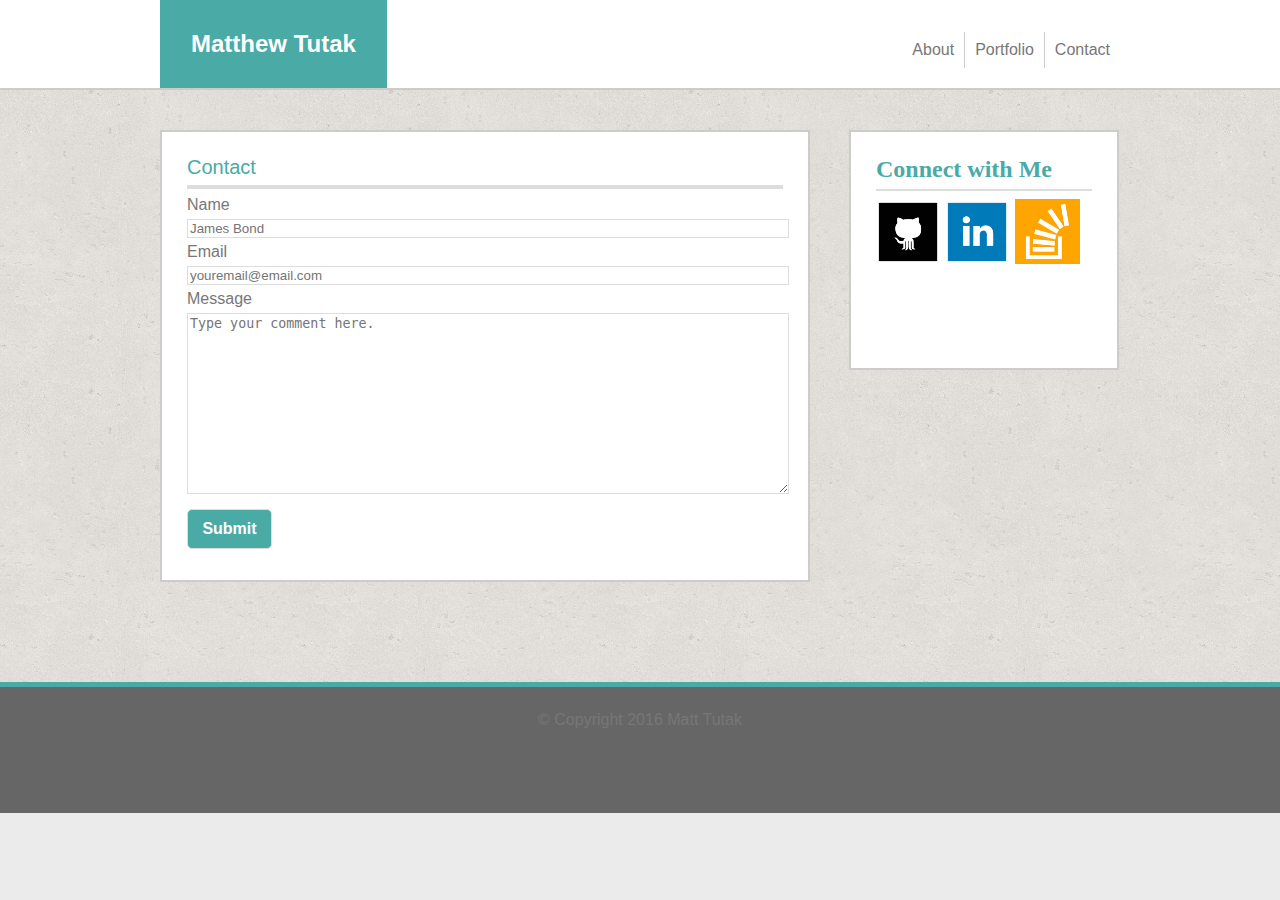
<file: contact.html>
<!DOCTYPE html>
<html>
<head>
	<title>About Tutak</title>
	<!-- getting meta with some meta tags used to describe website content read by browsers and search engines. may marginally help with SEO as well?   -->
	<meta charset="utf-8">
    <meta name="viewport" content="width=device-width, initial-scale=1.0, user-scalable=no">
    <meta http-equiv="x-ua-compatible" content="IE=edge">
    <meta name="description" content="A Portfolio and Bio of Matt Tutak for NU Bootcamp">
    <meta name="author" content="Matthew Tutak">
    <!-- CSS Reset for Cross Browser Compatibility. Is normalize.css a good alternative? Not very familiar with the difference but doesn't seem to wipe everything clean. Considered to keep some browser features and correct bugs HTML5.  -->
    
    <link rel="stylesheet" type="text/css" href="assets/css/reset.css">
    <link rel="stylesheet" type="text/css" href="assets/css/style.css">
     <!-- any font style links - I believe these should be placed before the main style sheet?
    <link href='http://fonts.googleapis.com/css?family=Roboto:400,100,100italic,300,300italic,400italic,500,500italic,700,700italic,900,900italic' rel='stylesheet' type='text/css'> -->
</head>
<body>
<header>
<nav class="pagewrap">
	<h1 id="logo">Matthew Tutak</h1>
	<ol class="topnav">
		<li><a href="contact.html">Contact</a></li> 
		<li><a href="portfolio.html">Portfolio</a></li>
		<li><a href="index.html">About</a></li>
	</ol>
</nav>
</header>
<div class="pagewrap content clearfix">
	<section class="mainsection">
		<form action="mailto:matt@emergentactive.com" method="post">
		<fieldset>
			<legend>Contact</legend>
			<hr class="line">
			<label for="name">Name<br></label>
		  		<input type="text" name="name" id="name" placeholder="James Bond"><br>
		  	<label for="email">Email<br></label>
		  		<input type="email" name="email" id="email" placeholder="youremail@email.com" required>
		  	<label for="message">Message<br></label>
		  		<textarea name="message" placeholder="Type your comment here." id="message"></textarea>
		  <input type="submit" value="Submit" id="submit">
	  </fieldset>
	</form>
	</section>
	<aside class="sidebar">
		<div class="container clearfix">
			<h2 class="heading">Connect with Me</h2>
			<hr>
				<ol class="connect">
					<li >
						<a href="https://github.com/Mtutak" target="_blank">
							<img class="icon" src="assets/images/github_square_black.png" alt="github">
						</a>
					</li>
					<li >
						<a href="http://www.linkedin.com/in/matthew-tutak-3204b065" target="_blank">
							<img class="icon"  src="assets/images/linkedin_square_color.png" alt="linkedin">
						</a>
					</li>
					<li >
						<a href="http://stackoverflow.com/users/6802356/matthew-tutak" target="_blank">
							<img class="icon" src="assets/images/stackoverflow.png" alt="stack overflow">
						</a>
					</li>
				</ol>
				<div class="push"></div>
		</div>
	</aside>
</div>
<footer>
<p>&copy; Copyright 2016 Matt Tutak</p>
	
</footer>

<!-- Insert Any Core Scripts -->
</body>
</html>
</file>
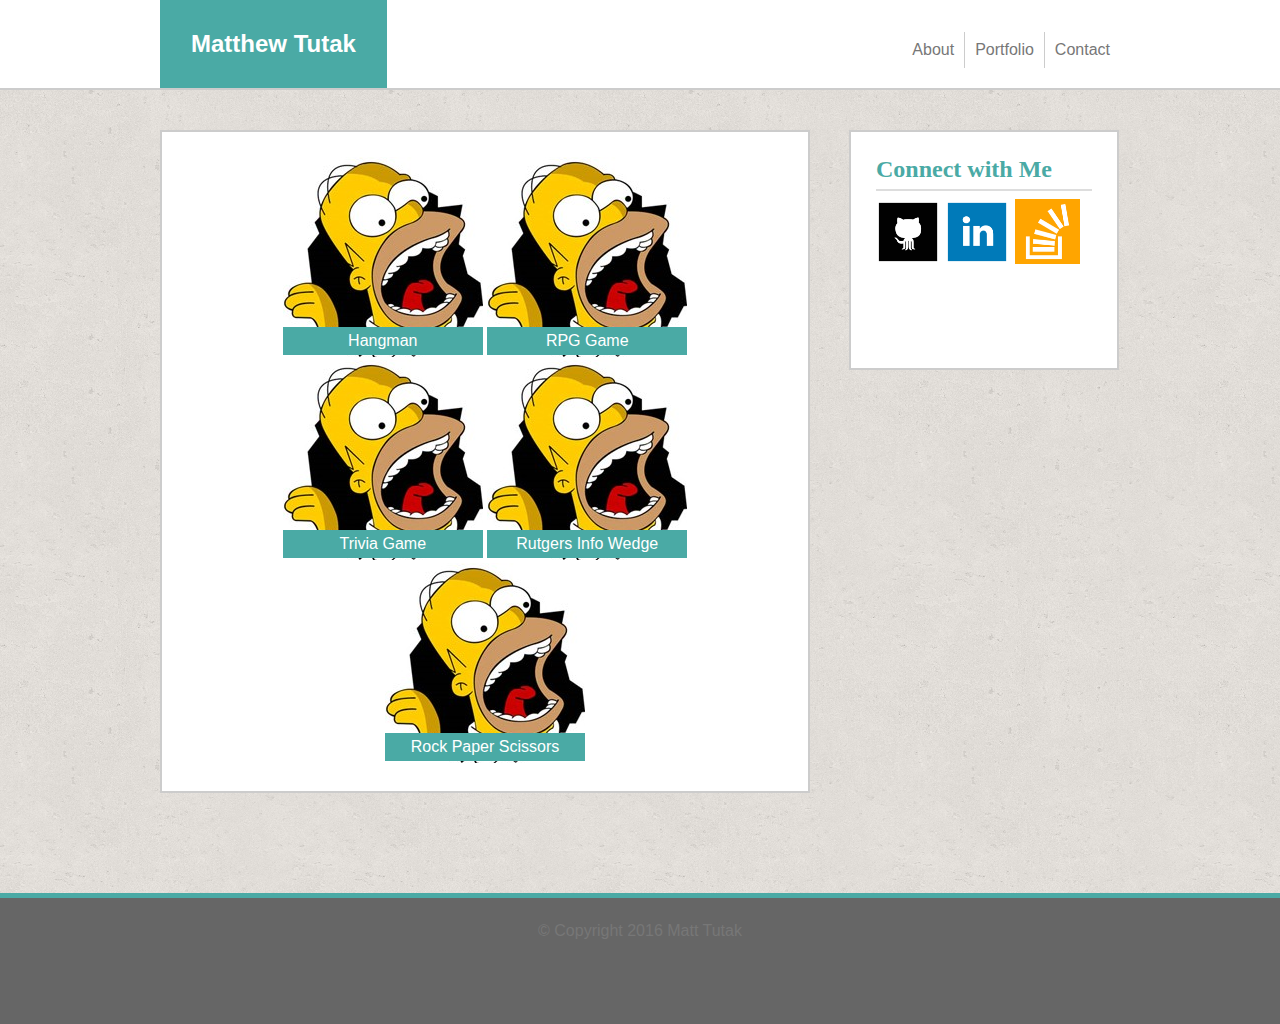
<file: portfolio.html>
<!DOCTYPE html>
<html>
<head>
	<title>About Tutak</title>
	<!-- getting meta with some meta tags used to describe website content read by browsers and search engines. may marginally help with SEO as well?   -->
	<meta charset="utf-8">
    <meta name="viewport" content="width=device-width, initial-scale=1.0, user-scalable=no">
    <meta http-equiv="x-ua-compatible" content="IE=edge">
    <meta name="description" content="A Portfolio and Bio of Matt Tutak for NU Bootcamp">
    <meta name="author" content="Matthew Tutak">
    <!-- CSS Reset for Cross Browser Compatibility. Is normalize.css a good alternative? Not very familiar with the difference but doesn't seem to wipe everything clean. Considered to keep some browser features and correct bugs HTML5.  -->
    
    <link rel="stylesheet" type="text/css" href="assets/css/reset.css">
    <link rel="stylesheet" type="text/css" href="assets/css/style.css">
     <!-- any font style links - I believe these should be placed before the main style sheet?
    <link href='http://fonts.googleapis.com/css?family=Roboto:400,100,100italic,300,300italic,400italic,500,500italic,700,700italic,900,900italic' rel='stylesheet' type='text/css'> -->
</head>
<body>
<header>
<nav class="pagewrap">
	<h1 id="logo">Matthew Tutak</h1>
	<ol class="topnav">
		<li><a href="contact.html">Contact</a></li> 
		<li><a href="portfolio.html">Portfolio</a></li>
		<li><a href="index.html">About</a></li>
	</ol>
</nav>
</header>
	<div class="pagewrap content clearfix">
		<section class="mainsection">
			<article class="container">
				<div class="midfolio">
					<div class="pic_contain">
						<img class="folio" alt="folioimage" src="assets/images/fillimage.jpg">
						<div class="toplayer">
							<a href="#" > Hangman</a>
						</div>
					</div>
					<div class="pic_contain">
						<img class="folio" alt="folioimage" src="assets/images/fillimage.jpg">
						<div class="toplayer">
							<a href="#" > RPG Game</a>
						</div>
					</div>
				</div>
				<div class="midfolio">
					<div class="pic_contain">
						<img class="folio" alt="folioimage" src="assets/images/fillimage.jpg">
						<div class="toplayer">
							<a href="#" > Trivia Game</a>
						</div>
					</div>
					<div class="pic_contain">
						<img class="folio" alt="folioimage" src="assets/images/fillimage.jpg">
						<div class="toplayer">
							<a href="#" > Rutgers Info Wedge</a>
						</div>
					</div>
					<div class="pic_contain">
						<img class="folio" alt="folioimage" src="assets/images/fillimage.jpg">
						<div class="toplayer">
							<a href="#" > Rock Paper Scissors</a>
						</div>
					</div>
				</div>
			</article>
	</section>
	<aside class="sidebar">
		<div class="container clearfix">
			<h2 class="heading">Connect with Me</h2>
			<hr>
				<ol class="connect">
					<li >
						<a href="https://github.com/Mtutak" target="_blank">
							<img class="icon" src="assets/images/github_square_black.png" alt="github">
						</a>
					</li>
					<li >
						<a href="http://www.linkedin.com/in/matthew-tutak-3204b065" target="_blank">
							<img class="icon"  src="assets/images/linkedin_square_color.png" alt="linkedin">
						</a>
					</li>
					<li >
						<a href="http://stackoverflow.com/users/6802356/matthew-tutak" target="_blank">
							<img class="icon" src="assets/images/stackoverflow.png" alt="stack overflow">
						</a>
					</li>
				</ol>
				<div class="push"></div>
		</div>
	</aside>
</div>
<footer>
<p>&copy; Copyright 2016 Matt Tutak</p>
	
</footer>

<!-- Insert Any Core Scripts -->
</body>
</html>
</file>
<file: assets/css/style.css>
html, body {
	width:100%;
	color:#777777;
	background-color: #ecebeb;
	font-family: "Arial", "Helvetica Neue", "Helvetica", sans-serif;
}

body {
	background-image: url("../images/cork-wallet.png");
	background-repeat: repeat;
}

.clearfix:after {
	visibility: hidden;
	display: block;
	font-size: 0;
	content: " ";
	clear: both;
	height: 0;
	}
* html .clearfix             { zoom: 1; } /* IE6 */
*:first-child+html .clearfix { zoom: 1; } /* IE7 */

/* Display */
.pagewrap {
     width: 960px;
     margin: 0 auto;
}

.pagewrap content {
	min-height: 100%;
     height:auto !important;
     height:100%;
	 margin: 0 auto -76px;
}


.mainsection {
	box-sizing: border-box;
	width:650px;
	float:left;
	margin-right: 39px;
	padding: 25px;
	margin-bottom: 100px;
}

.sidebar {
	box-sizing: border-box;
	width:270px;
	float:left;
	margin: 0 auto;
	padding: 25px;
}

.mainsection, .sidebar {
	margin-top: 40px;
	border: 2px solid #cccccc;
}

nav {
	padding:32px;
	clear:both;
}

#logo {
	font-size:24px;
	display:inline;
	padding:31px;
	background-color:#4aaaa5;
	color:#ffffff;
	font-weight: bold;
}

.topnav, .connect{
	list-style-type: none;
	margin:0px;
	padding:0px;
	overflow: hidden;
	display:inline;
}

ol.topnav li {
	float:right;
	padding:10px;
}

.icon {
	width:65px;
	height: 65px;
}

ol.connect li{
	display:inline-block;
}

.topnav li:nth-child(2) {
	border-left:1.7px solid #cccccc;
	border-right:1.7px solid #cccccc;
}

a {
	text-decoration: none;
	color:#777777;
}

#introthree {
	font-size: 12px;
	font-weight: bold;
	color:black;
}


header {
	width:100%;
	background-color: #ffffff;
	border-bottom: 2px solid #cccccc;

}

footer {
	background-color: #666666;
	clear:both;
	text-align: center;
	border-top: 5px solid #4aaaa5;
	padding:25px 0px 25px 0px;
}

footer, .push {
	height:76px;
	clear: both;
}

.heading {
	color: #4aaaa5;
	font-family: "Georgia", Times, "Times New Roman", serif;
	font-size: 24px;
	font-weight: bold;
}

section, aside {
	background-color: #ffffff;
	border:border: 2px solid #dddddd;
}

.container {
	margin:0 auto;
}

hr {
	border: 0;
    height: 2px;
    background: #dddddd;
}

.aboutcontent {
	display: inline-block;
    float: left;
    width: 300px;
    margin-left: 20px;
   }

#profilepic {
	float:left;
	width:250px;
}

#emergent {
	margin-top: 5px;
	width:50px;
}
/* FORM on Contact Page */

input, textarea {
	width:100%;
}

#submit {
	border-radius: 5px;
	width:85px;
	padding:10px;
	font-size: 16px;
	font-weight: bold;
	display:block;
	background-color:#4aaaa5;
	color:#ffffff;
}

legend{
	color:#4aaaa5;
	font-size: 20px;
	font-style: bold;
}

.line {
	border: 0;
    height: 4px;
    background: #dddddd;

}

input, textarea {
	margin-top: 6px;
	margin-bottom: 6px;
	border: 1px solid #dddddd;
}

#message {
	height:175px;
}

/* PORTFOLIO PAGE STYLING */
.pic_contain {
	box-sizing: border-box;
	position:relative;
	display:inline-block;
	margin:0 auto;

}

.folio {
	width:200px;
}

.midfolio {
	margin:0 auto;
	text-align: center;
}

.toplayer {
	position:absolute;
	box-sizing: border-box;
	width:200px;
	background-color:#4aaaa5;
	bottom:5px;
	left:0;
	padding-top:6px;
	padding-bottom: 6px;
	font-size:16px;
	text-align: center;
	z-index:2;
}

.toplayer a {
	color:white;
}


/* Hover Animation */
h1:hover, #logo:hover {
	font-weight: bolder;
	font-size: 30px;
}

a:hover, a:active {
	font-weight: bolder;
	color:orange;
	font-size: 18px;
}

#submit:hover, #submit:hover {
	font-weight: bold;
	background-color: #225b58;
	color:orange;
}

#profilepic:hover {
	outline: 5px solid #4aaaa5;
  	
}
</file>
